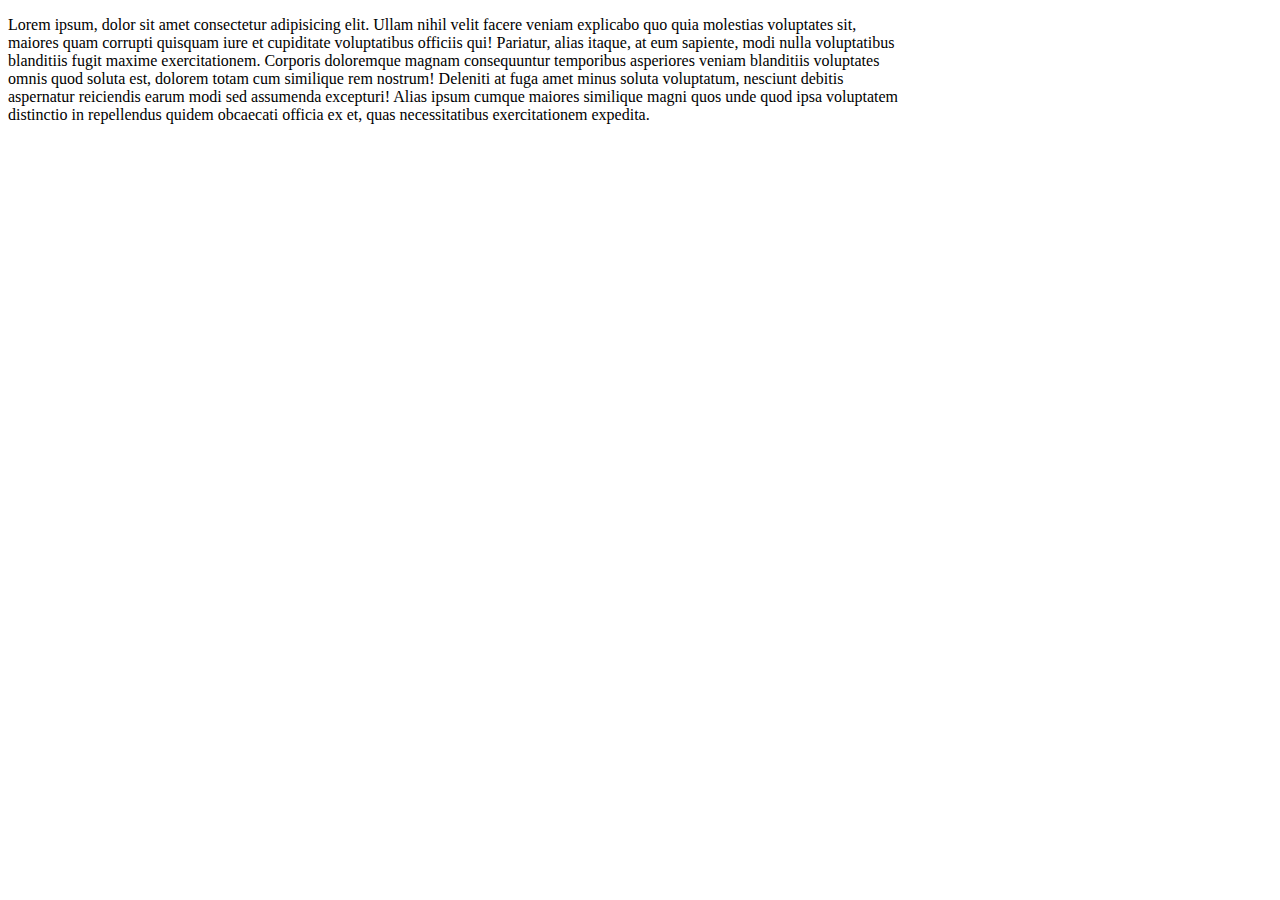
<file: exp.html>
<!-- <!DOCTYPE html>
<html lang="en">
  <head>
    <meta charset="UTF-8" />
    <meta http-equiv="X-UA-Compatible" content="IE=edge" />
    <meta name="viewport" content="width=device-width, initial-scale=1.0" />
    <title>Document</title>
    <style>
      button {
        background-color: red;
      }
      .cona {
        display: grid;
        gap: 50px;
        background-color: aqua;
        grid-template-columns: 1fr 1fr;
        align-items: center; 
        justify-items: end;
      }
      .d {
        /* display: grid; */
        height: 900px;
        /* align-self: start;
        justify-self: center; */
        background-color: black;
        color: white;
      }
      .c {
        /* height: 900px; */
        background-color: brown;
        align-self: flex-end;
        justify-self: center;
      }
      img {
        width: 50%;
        /* height: 50px; */
        /* align-self: flex-end;
        justify-self: start; */
        /* align-items: flex-end;
        justify-items: end; */
      }
    </style>
  </head>
  <body>
    <div class="cona">
      <div>
        <p class="a">
          1 Lorem ipsum, dolor sit amet consectetur adipisicing elit. Itaque
          veniam dolorem quos adipisci eveniet incidunt est illum necessitatibus
          neque, molestiae, iusto voluptatem deserunt error officia facilis quo
          eligendi rerum saepe?
        </p>
  
        <p class="b">
          2 Lorem ipsum, dolor sit amet consectetur adipisicing elit. Itaque
          veniam dolorem quos adipisci eveniet incidunt est illum necessitatibus
          neque, molestiae, iusto voluptatem deserunt error officia facilis quo
          eligendi rerum saepe?
        </p>
      </div>
      <div>
        <button>hi</button>
        <button>hi</button>
      </div>
      
      <!-- <div class="c">
        <span>
          3 Lorem ipsum, dolor sit amet consectetur adipisicing elit. Itaque
          veniam dolor
        </span>
        <p>
          Lorem ipsum dolor sit amet consectetur, adipisicing elit. Expedita,
          rem beatae quo culpa, consequuntur nam nobis at architecto, sit ullam
          deserunt doloribus provident reiciendis error recusandae enim minus
          ipsam nihil itaque temporibus voluptate vero cum. Consectetur, qui
          hic? Assumenda quae, tenetur incidunt libero modi sunt fugiat
          laboriosam cum ipsa inventore.
        </p> -->
<!-- <p class="d">
          <img
            src="https://cdn.pixabay.com/photo/2015/04/23/22/00/tree-736885__480.jpg"
            alt=""
          />
        </p>
      </div>

      
    </div>
  </body>
</html> -->
<!DOCTYPE html>
<html lang="en">
  <head>
    <meta charset="UTF-8" />
    <meta http-equiv="X-UA-Compatible" content="IE=edge" />
    <meta name="viewport" content="width=device-width, initial-scale=1.0" />
    <title>Document</title>
    <style>
      p {
        max-width: 900px;
        /* min-width: 50px; */
      }
    </style>
  </head>
  <body>
    <p>
      Lorem ipsum, dolor sit amet consectetur adipisicing elit. Ullam nihil
      velit facere veniam explicabo quo quia molestias voluptates sit, maiores
      quam corrupti quisquam iure et cupiditate voluptatibus officiis qui!
      Pariatur, alias itaque, at eum sapiente, modi nulla voluptatibus
      blanditiis fugit maxime exercitationem. Corporis doloremque magnam
      consequuntur temporibus asperiores veniam blanditiis voluptates omnis quod
      soluta est, dolorem totam cum similique rem nostrum! Deleniti at fuga amet
      minus soluta voluptatum, nesciunt debitis aspernatur reiciendis earum modi
      sed assumenda excepturi! Alias ipsum cumque maiores similique magni quos
      unde quod ipsa voluptatem distinctio in repellendus quidem obcaecati
      officia ex et, quas necessitatibus exercitationem expedita.
    </p>
  </body>
</html>
</file>
